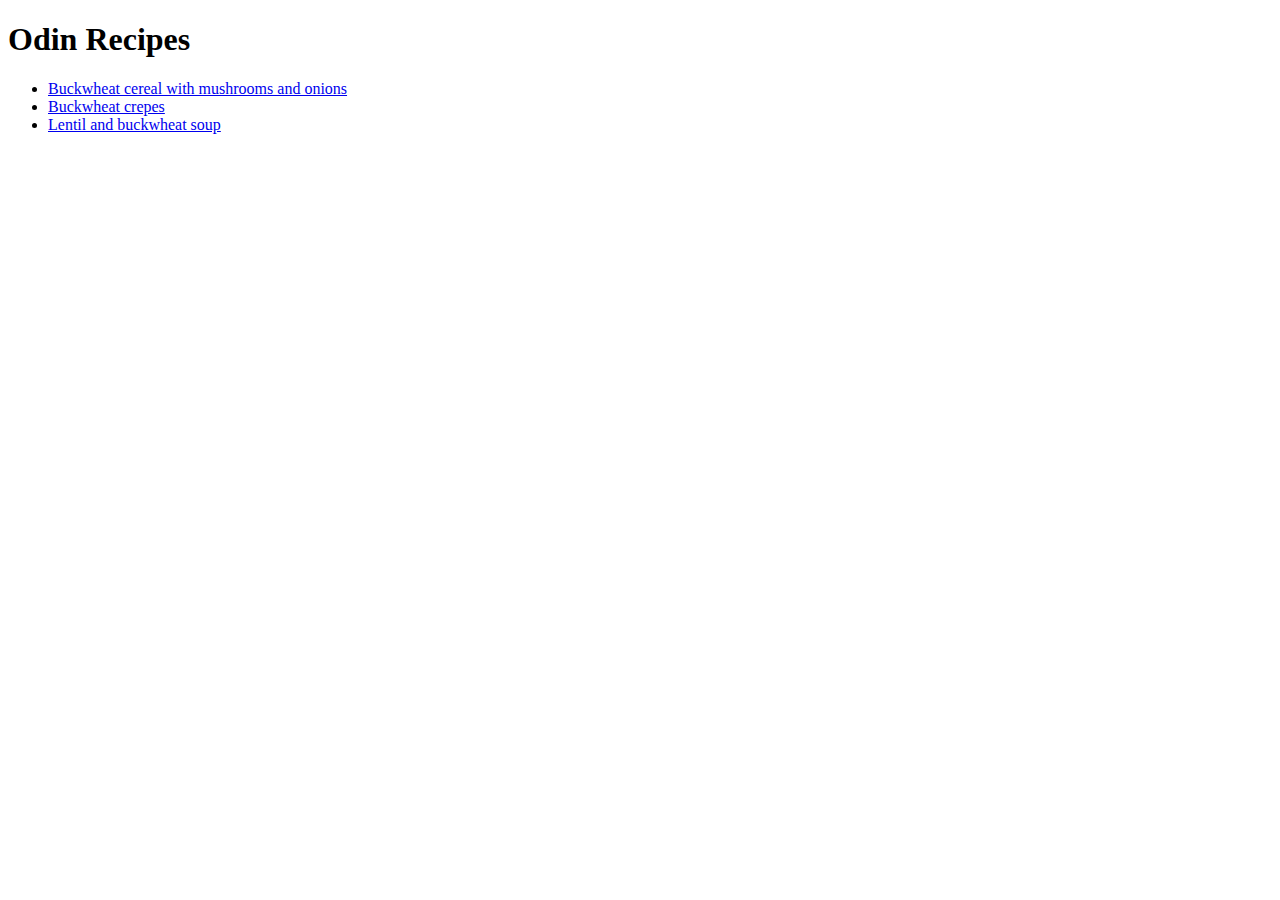
<file: index.html>
<!DOCTYPE html>
<html lang="en">
<head>
    <meta charset="UTF-8">
    <meta http-equiv="X-UA-Compatible" content="IE=edge">
    <meta name="viewport" content="width=>, initial-scale=1.0">
    <title>Odin Recipes</title>
</head>
<body>
  <h1>Odin Recipes</h1>  
  <ul>
  <li><a href="recipes/cereal.html">Buckwheat cereal with mushrooms and onions</a></li>
  <li><a href="recipes/crepes.html">Buckwheat crepes</a></li>
  <li><a href="recipes/soup.html">Lentil and buckwheat soup</a></li>
  </ul>
</body>
</html>
</file>
